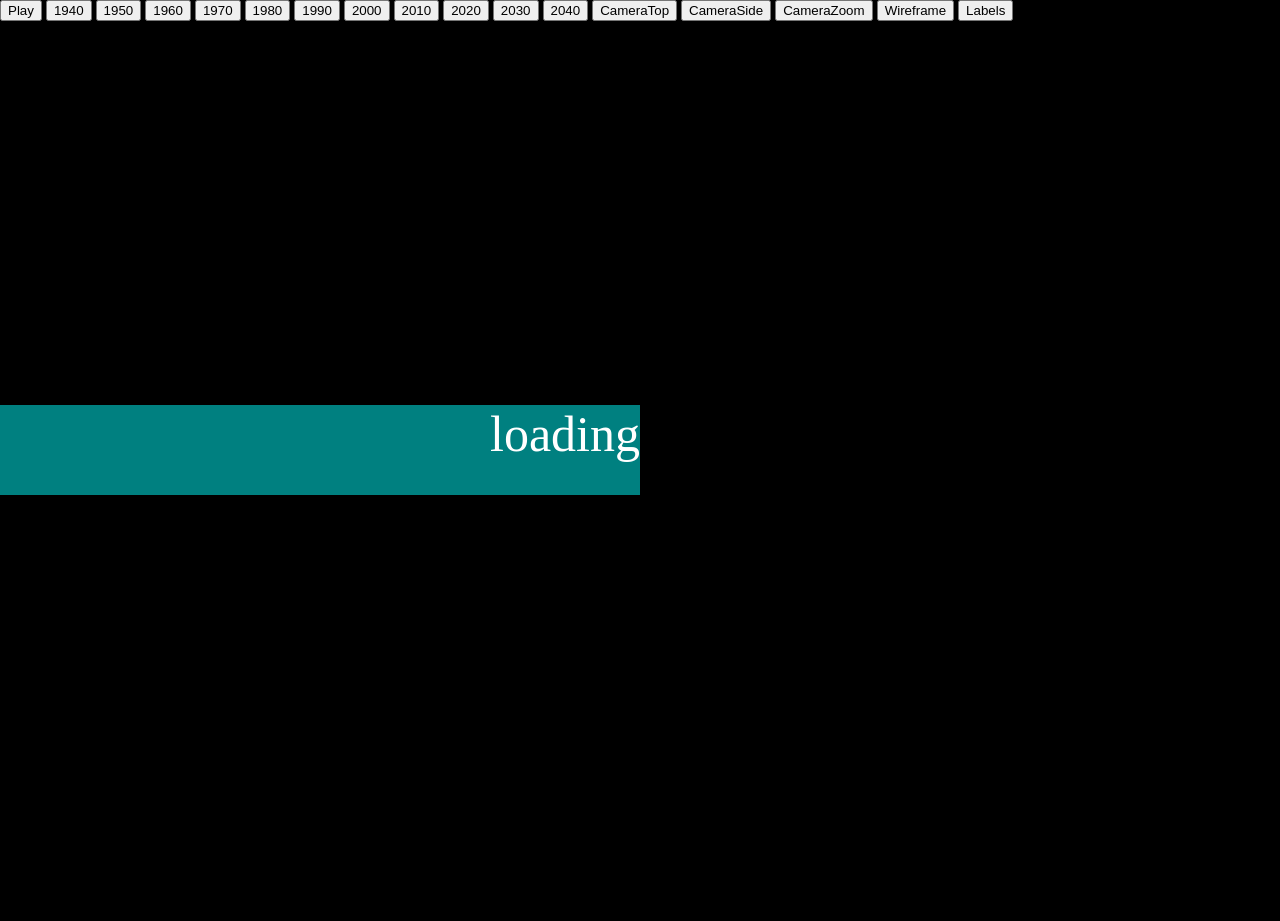
<file: index.html>
<html>
 <head>
    <title>ATLANTA</title>
    <script src="lib/threeGeoJSON.js"></script>
    <link rel="stylesheet" href="css/style.css">

    <script src="lib/three.min.js"></script>
    <script src="lib/extruder.js"></script>
    <script src="lib/heightmap.js"></script>
    <script src="lib/drawTiles.js"></script>
    <script src="lib/drawHoods.js"></script>
    <script src="lib/util.js"></script>
    <script src="lib/MapTrackballControls.js"></script>

    <script src="fonts/helvetiker_regular.typeface.js"></script>
    <script src="lib/jquery-1.10.2.min.js"></script>
      
    <script src="lib/Tween.js"></script>
    <script src="lib/button.js"></script>

    <script src="shaders/SSAOShader.js"></script>
    <script src="shaders/CopyShader.js"></script>
    <script src="shaders/RenderPass.js"></script>
    <script src="shaders/ShaderPass.js"></script>
    <script src="shaders/MaskPass.js"></script>
    <script src="shaders/EffectComposer.js"></script>


    <!-- // <script src="//d3js.org/d3.v3.min.js"></script> -->
    <!-- // <script src="//d3js.org/topojson.v1.min.js"></script> -->
    <!-- // <script src="http://d3js.org/queue.v1.min.js"></script> -->

    <!-- // <script src="lib/d3_renderer.js"></script> -->

        
    </head>
<script type="x-frag" id="vertexShader">

  varying vec4 v_col;
  uniform float time;
  uniform float extrude;
  uniform sampler2D tex0;
  uniform sampler2D tex1;
  uniform sampler2D tex2;
  uniform sampler2D tex3;
  uniform sampler2D tex4;
  uniform sampler2D tex5;
  uniform sampler2D tex6;
  uniform sampler2D tex7;
  uniform sampler2D tex8;
  uniform sampler2D tex9;
  uniform sampler2D tex10;

  vec3 palette( in float t)
  {

    vec3 a = vec3(0.2,0.1,0.4);
    vec3 b = vec3(1.0,1.0,0.3);
    vec3 c = vec3(0.6,0.5,0.5);
    vec3 d = vec3(0.6,0.5,0.1);
    return a + b*cos( 6.28318*(c*t+d) );
  }


  // float decode(sampler2D t) {
  //   vec4 tex = texture2D(t, uv);
  //   return tex.r * 100. + tex.b * 10. + tex.b;
  // }

  float decode(sampler2D t) {

    float c = texture2D(t, uv).r;
    return c * 100.;
  }

  void main()
  {
    vec3 pos = position;

    float t = time;
    float alpha = mod(time, 1.);
    float mix = 0.;

    if (t >= 0. && t < 1.) {
      mix = (1. - alpha) * decode(tex0) + alpha * decode(tex1);

    } else if (t >= 1. && t < 2.) {
      mix = (1. - alpha) * decode(tex1) + alpha * decode(tex2);

    } else if (t >= 2. && t < 3.) {
      mix = (1. - alpha) * decode(tex2) + alpha * decode(tex3);

    } else if (t >= 3. && t < 4.) {
      mix = (1. - alpha) * decode(tex3) + alpha * decode(tex4);

    }else if (t >= 4. && t < 5.) {
      mix = (1. - alpha) * decode(tex4) + alpha * decode(tex5);

    }else if (t >= 5. && t < 6.) {
      mix = (1. - alpha) * decode(tex5) + alpha * decode(tex6);

    }else if (t >= 6. && t < 7.) {
      mix = (1. - alpha) * decode(tex6) + alpha * decode(tex7);

    }else if (t >= 7. && t < 8.) {
      mix = (1. - alpha) * decode(tex7) + alpha * decode(tex8);

    }else if (t >= 8. && t < 9.) {
      mix = (1. - alpha) * decode(tex8) + alpha * decode(tex9);

    }else if (t >= 9. && t < 10.) {
      mix = (1. - alpha) * decode(tex9) + alpha * decode(tex10);

    }else if (t == 10.) {
      mix =  decode(tex10);
    }

    float linear_val = mix/25.;
    // float log_val = log(mix/50. - 1);
    pos.z += pow(linear_val, 0.5) * extrude;

    v_col.rgb = palette(pow(linear_val, 0.5)) ;
    v_col.a = 1.0;
    // if (mix <0.01) 
      // v_col = vec4(0.);

    vec4 mvPosition = modelViewMatrix * vec4(pos, 1.0 );

    gl_Position = projectionMatrix * mvPosition;

  }

</script>

<script type="x-frag" id="fragmentShader">
    varying vec4 v_col;

    void main() {

      vec4 col = v_col;


      gl_FragColor = vec4(col.rgb, 1.0);
    }

</script>


    <body>
      <div id = "loader"> loading </div>
      <button id="play"> Play </button>
      <button onclick="timeTo(0)"> 1940 </button>
      <button onclick="timeTo(1)"> 1950 </button>
      <button onclick="timeTo(2)"> 1960 </button>
      <button onclick="timeTo(3)"> 1970 </button>
      <button onclick="timeTo(4)"> 1980 </button>
      <button onclick="timeTo(5)"> 1990 </button>
      <button onclick="timeTo(6)"> 2000 </button>
      <button onclick="timeTo(7)"> 2010 </button>
      <button onclick="timeTo(8)"> 2020 </button>
      <button onclick="timeTo(9)"> 2030 </button>
      <button onclick="timeTo(10)"> 2040 </button>

      <button id="cam0"> CameraTop </button>
      <button id="cam1"> CameraSide </button>
      <button id="cam2"> CameraZoom </button>
      <button id="wire"> Wireframe </button>
      <button id="labels"> Labels </button>
      <!-- <div id = "d3_render"> </div> -->
      <script type="text/JavaScript">


    function gup( name, url ) {
      if (!url) url = location.href
      name = name.replace(/[\[]/,"\\\[").replace(/[\]]/,"\\\]");
      var regexS = "[\\?&]"+name+"=([^&#]*)";
      var regex = new RegExp( regexS );
      var results = regex.exec( url );
      return results == null ? null : results[1];
    }


    function initPostprocessing() {

        // Setup render pass
        var renderPass = new THREE.RenderPass( scene, camera );

        // Setup depth pass
        var depthShader = THREE.ShaderLib[ "depthRGBA" ];
        var depthUniforms = THREE.UniformsUtils.clone( depthShader.uniforms );

        depthMaterial = new THREE.ShaderMaterial( { 
          fragmentShader: depthShader.fragmentShader, 
          fragmentShader: depthShader.fragmentShader, 
          vertexShader: document.getElementById( 'vertexShader' ).textContent,
          uniforms: depthUniforms,
           blending: THREE.NoBlending } );

        var pars = { minFilter: THREE.LinearFilter, magFilter: THREE.LinearFilter };
        depthRenderTarget = new THREE.WebGLRenderTarget( window.innerWidth/4., window.innerHeight/4., pars );

        // Setup SSAO pass
        ssaoPass = new THREE.ShaderPass( THREE.SSAOShader );
        ssaoPass.renderToScreen = true;
        //ssaoPass.uniforms[ "tDiffuse" ].value will be set by ShaderPass
        ssaoPass.uniforms[ "tDepth" ].value = depthRenderTarget;
        ssaoPass.uniforms[ 'size' ].value.set( window.innerWidth/4, window.innerHeight/4 );
        ssaoPass.uniforms[ 'cameraNear' ].value = camera.near;
        ssaoPass.uniforms[ 'cameraFar' ].value = camera.far;
        ssaoPass.uniforms[ 'onlyAO' ].value = (true );
        ssaoPass.uniforms[ 'aoClamp' ].value = 0.3;
        ssaoPass.uniforms[ 'lumInfluence' ].value = 0.5;

        // Add pass to effect composer
        effectComposer = new THREE.EffectComposer( renderer );
        effectComposer.addPass( renderPass );
        effectComposer.addPass( ssaoPass );
      }

      layers = {};

      function init() {
        //New scene and camera
        scene = new THREE.Scene();
        camera = new THREE.PerspectiveCamera(
          55, window.innerWidth / window.innerHeight, 0.001, 1000 );
        
        //New Renderer
        renderer = new THREE.WebGLRenderer();
        renderer.setSize( window.innerWidth, window.innerHeight );
        document.body.appendChild( renderer.domElement );

        //Enable controls           
        camera.position.set(-84.042, 33.841, 1)

        controls = new THREE.TrackballControls(camera);
        controls.target.set(-84.3900, 33.7550, 0);
        // initPostprocessing();

          scene.fog = new THREE.Fog(0x000000, 0.01, 1.5);

      }
      var light
      var road_opacity = 0.0;

      function lights(scene) {
        light = new THREE.PointLight();
        scene.add(light);
      }
          init();
          lights(scene);
          animate = true;

          //   // Draw the GeoJSON for counties
          // $.getJSON("data/2010_census_tracts.geojson", function (data) { 
          //     drawThreeGeo(data, 10, 'plane', {color:"cyan"}, layers)
          // });


          addTilesAsync(scene, layers);
          addHoodsAsync(scene);

          scene.add( genHeightmap(gup("res") || "") );
          $("#loader").hide();

          // window.setTimeout(function() {
          //   if ( layers.tracts && 
          //     layers.tracts.children && 
          //     layers.tracts.children.length == 949) { // if everything loaded

          //     // scene.add(layers["tracts"])
  
              
          //     // LoadData(
          //     //   "data/Data/ARC_Population_Forecasts.csv", layers,
          //     //   "housing", 11, extrude);
          //     // LoadData(
          //     //   "data/Data/ARC_Population_Forecasts.csv", layers,
          //     //   "population", 11, plot); 


          //     // }

          //   } else {
          //      window.setTimeout(arguments.callee, interval);  
          //    }
          // }, interval);

          // for ( tract in layers.tracts.children) {
            // console.log(tract)
          // }

          render();

            function render(t) {
              if ( shadermat && doAnimate) {
                shadermat.uniforms.time.value += 0.01;

                if ( shadermat.uniforms.time.value > 10.1)
                  shadermat.uniforms.time.value = 0;
                // console.log(shadermat.uniforms.time.value)
              }

              controls.update();
              TWEEN.update();

          // scene.overrideMaterial = depthMaterial;
          renderer.render( scene, camera) ; //, depthRenderTarget, true );

          // Render renderPass and SSAO shaderPass
          // scene.overrideMaterial = null;
          // effectComposer.render();
              requestAnimationFrame(render);
            }
            
            render();
            
      </script>
   </body>
</html>
</file>
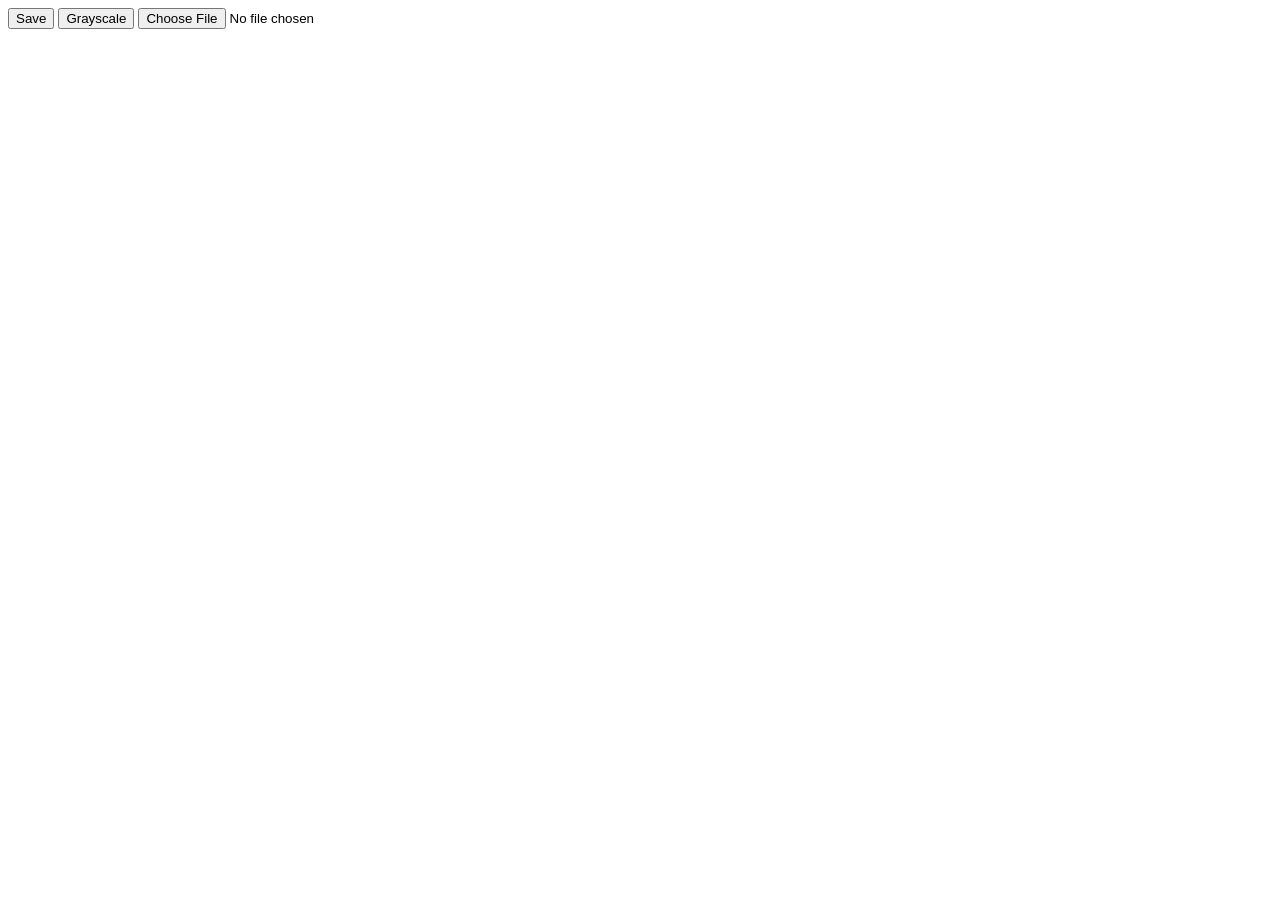
<file: d3.html>
<!DOCTYPE html>
<meta charset="utf-8">
<style>

body {
background-color:white;
  /*overflow:hidden;*/
}
.table_column {
	display: inline-block;
	margin-right :10px;
}

.selected {
	background-color: #888;

}

#uploader {
	width:50%;
}

</style>
    <!-- <link rel="stylesheet" href="css/style.css"> -->

<body>
<script src="//d3js.org/d3.v3.min.js"></script>
<script src="//d3js.org/topojson.v1.min.js"></script>
<script src="http://d3js.org/queue.v1.min.js"></script>
<script src="lib/jquery-1.10.2.min.js"></script>

<script src="lib/d3_renderer.js"></script>

<script src="lib/saveSvgAsPng.js"></script>

<a id="download" > </a>
<button onclick="save()"> Save </button>
<button id="gray" onclick="toggleColors()"> Grayscale </button>


<input type="file" id="uploader">
<div id="ui">
</div>
<table id="stats">

</table>
<canvas id="canvas"> </canvas>
<div id="png-container"> </canvas>
</body>
</file>
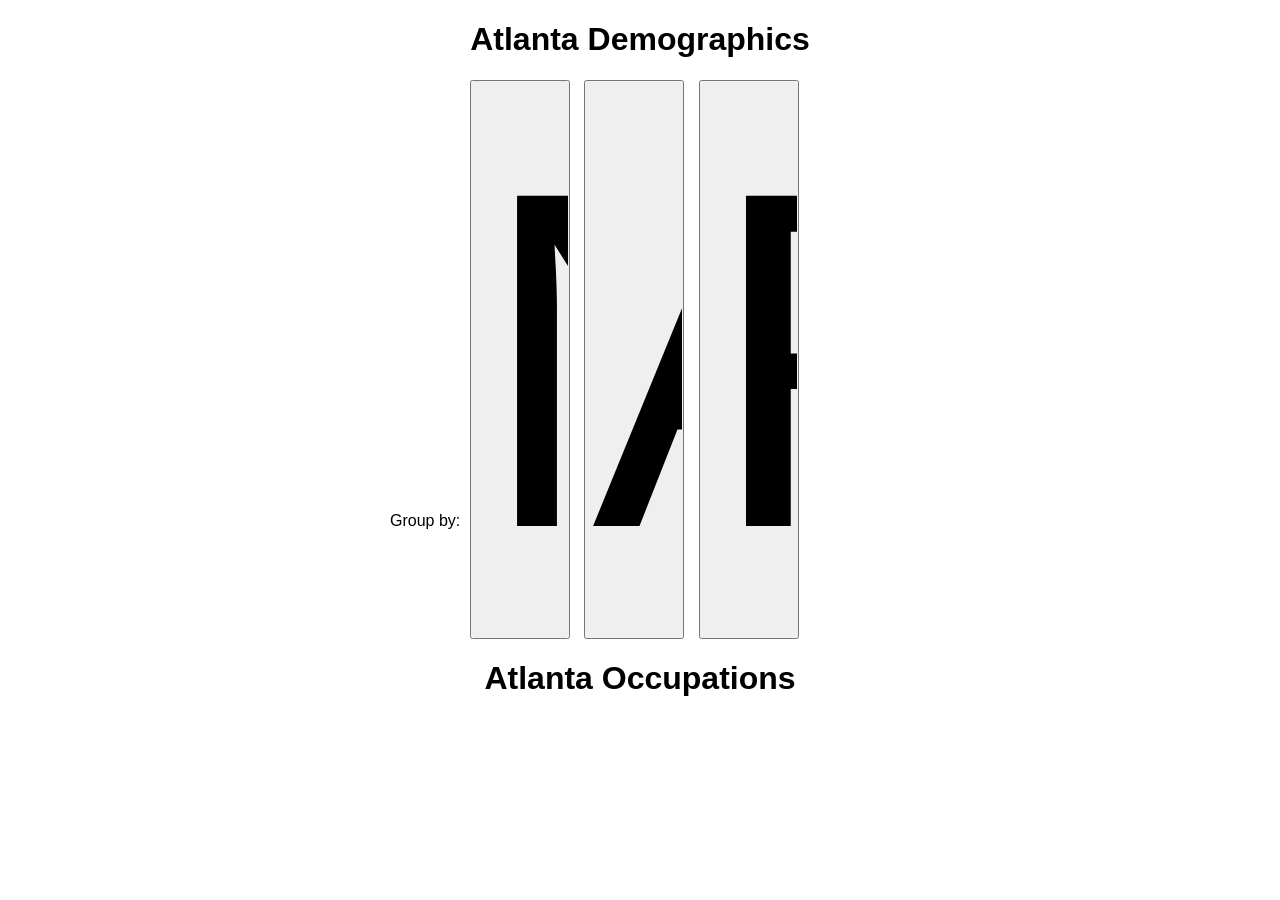
<file: sunburst.html>
<!DOCTYPE html>
<meta charset="utf-8">
<style>


circle,
path {
  cursor: pointer;
}

circle {
  fill: none;
  pointer-events: all;
}

#tooltip { background-color: white;
        padding: 3px 5px;
        border: 1px solid black;
        text-align: center;}

html {
  font-family: sans-serif;
  
}
h1 {
  text-align: center;
}

input[type="button"] {
  display: inline-block;
    margin: 0 1%;
    width: 20%;
    font-size: 30em;
}
#option {
  width:500px;
  margin:auto;
}


</style>
<body>
<h1> Atlanta Demographics </h1>
<div id="sunburst" > </div>
<div id="bubbles" >
  <div id="option">
    Group by: 
    <input id="GroupByNone"
            name="updateButton" 
           type="button" 
           value="No Group" />

    <input id="GroupByAge"  
            name="updateButton" 
          type="button" 
           value="Age" />

    <input id="GroupByRace"
           name="updateButton" 
           type="button" 
           value="Race"  />
  </div>
 </div>
<h1> Atlanta Occupations </h1>
</body>
<script src="//d3js.org/d3.v3.min.js"></script>
<script src="sunburst.js"></script>
<script src="bubbles.js"></script>

<script>

 function convertCSV(csv) {
    var tree = {"name" : "Occupations", children: []}

    for (var i =0; i < csv.length; i ++) {
      var obj = csv[i]
      var categoryName = obj["Occupation Category"];

      var index = -1

      for (var j =0; j < tree.children.length; j ++) {
        if ( tree.children[j].name  == categoryName)
          index = j;
      }

      // if it doesn' exist, add new node object
      if ( index == -1 ) {
        tree.children.push( {"name": categoryName, children : [] } )
        index = tree.children.length - 1;
      }  
      
      // add the child child 
      var specificName = obj["Occupation"]
      var size = obj["Employment"]
      tree.children[index].children.push( { "name" : specificName, "size" : size})

    }

    return tree;

  }

  d3.csv("data/occupations.csv", function(error, csv) {
    addSunburst(convertCSV(csv))
  });

  d3.csv("data/demographics.csv", function(error, csv) {
    addBubbles(csv)
  });


</script>
</file>
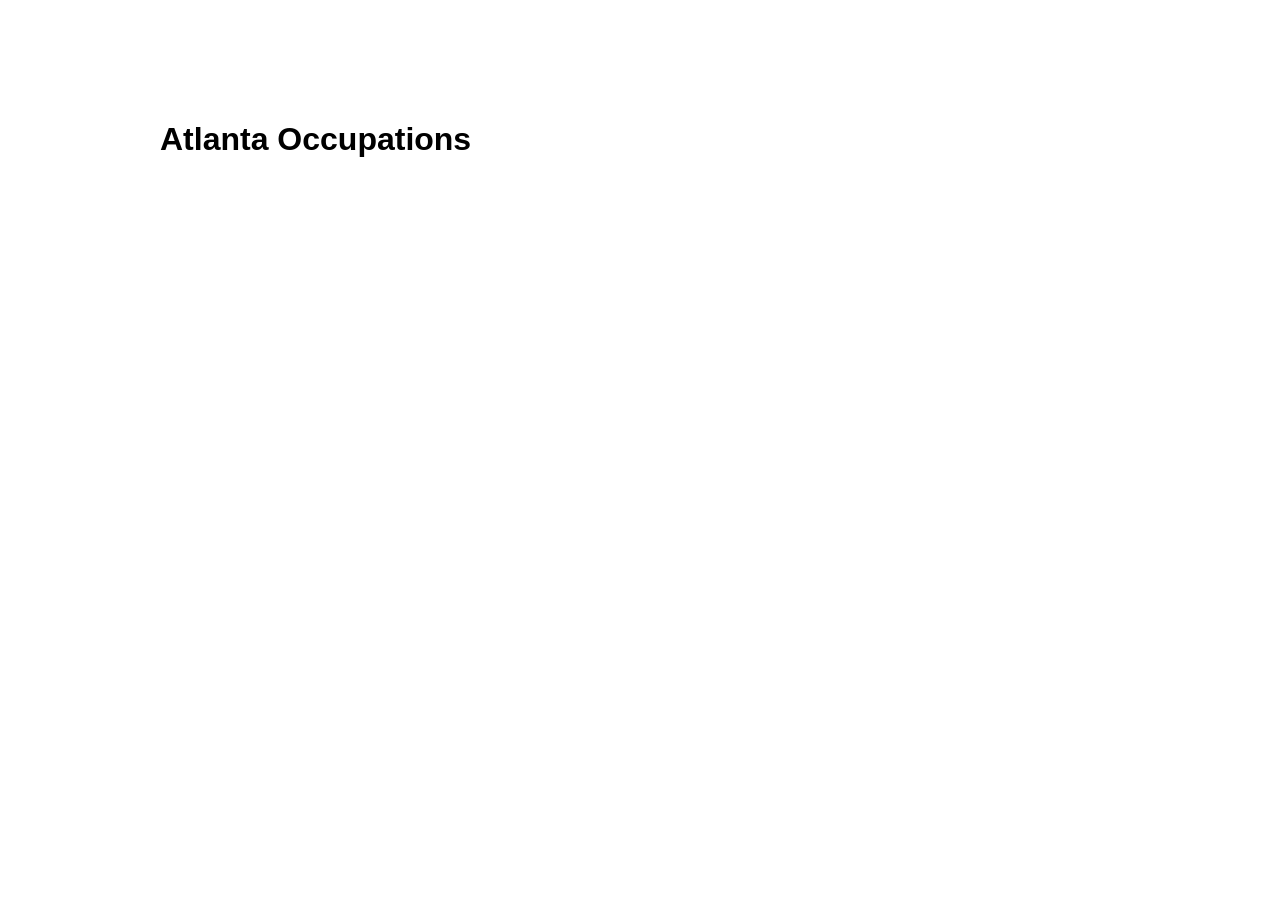
<file: twoD.html>
<!DOCTYPE html>
<meta charset="utf-8">
<style>

body {
  font-family: "Helvetica Neue", Helvetica, Arial, sans-serif;
  margin: auto;
  position: relative;
  width: 960px;
  padding:100px;
}

</style>
<body>
<h1> Atlanta Occupations </h1>
</body>
<script src="//d3js.org/d3.v3.min.js"></script>



<script>

function convertCSV(csv) {
  var tree = {"name":"Occupations", children: []}

  for (var i =0; i < csv.length; i ++) {
    var obj = csv[i]
    var categoryName = obj["Occupation Category"];

    var index = -1

    for (var j =0; j < tree.children.length; j ++) {
      if ( tree.children[j].name  == categoryName)
        index = j;
    }

    // if it doesn' exist, add new node object
    if ( index == -1 ) {
      tree.children.push( {"name": categoryName, children : [] } )
      index = tree.children.length - 1;
    }  
    
    // add the child child 
    var specificName = obj["Occupation"]
    var size = obj["Employment"]
    tree.children[index].children.push( { "name" : specificName, "size" : size})

  }

  return tree;

}

var width = 960,
    height = 700,
    radius = Math.min(width, height) / 2;

var x = d3.scale.linear()
    .range([0, 2 * Math.PI]);

var y = d3.scale.linear()
    .range([0, radius]);

var color = d3.scale.category20c();

var svg = d3.select("body").append("svg")
    .attr("width", width)
    .attr("height", height)
  .append("g")
    .attr("transform", "translate(" + width / 2 + "," + height / 2 + ")");

var partition = d3.layout.partition()
    .value(function(d) { return d.size; });

var arc = d3.svg.arc()
    .startAngle(function(d) { return Math.max(0, Math.min(2 * Math.PI, x(d.x))); })
    .endAngle(function(d) { return Math.max(0, Math.min(2 * Math.PI, x(d.x + d.dx))); })
    .innerRadius(function(d) { return Math.max(0, y(d.y)); })
    .outerRadius(function(d) { return Math.max(0, y(d.y + d.dy)); });

d3.csv("data/occupations.csv", function(error, csv) {

  var root = convertCSV(csv);

  var g = svg.selectAll("g")
      .data(partition.nodes(root))
      .enter().append("g");

  var path = g.append("path")
    .attr("d", arc)
    .style("fill", function(d) { return color((d.children ? d : d.parent).name); })
    .on("click", click);

  var text = g.append("text")
    .attr("transform", function(d) { return "rotate(" + computeTextRotation(d) + ")"; })
    .attr("x", function(d) { return y(d.y); })
    .attr("dx", "6") // margin
    .attr("dy", ".35em") // vertical-align
    .attr("font-size", "0.5em")
    // .attr("fill", "white")
    .text(function(d) { return d.name; });

  function click(d) {
    // fade out all text elements
    text.transition().attr("opacity", 0);

    path.transition()
      .duration(750)
      .attrTween("d", arcTween(d))
      .each("end", function(e, i) {
          // check if the animated element's data e lies within the visible angle span given in d
          if (e.x >= d.x && e.x < (d.x + d.dx)) {
            // get a selection of the associated text element
            var arcText = d3.select(this.parentNode).select("text");
            // fade in the text element and recalculate positions
            arcText.transition().duration(750)
              .attr("opacity", 1)
              .attr("transform", function() { return "rotate(" + computeTextRotation(e) + ")" })
              .attr("x", function(d) { return y(d.y); });
          }
      });
  }
});

d3.select(self.frameElement).style("height", height + "px");

// Interpolate the scales!
function arcTween(d) {
  var xd = d3.interpolate(x.domain(), [d.x, d.x + d.dx]),
      yd = d3.interpolate(y.domain(), [d.y, 1]),
      yr = d3.interpolate(y.range(), [d.y ? 20 : 0, radius]);
  return function(d, i) {
    return i
        ? function(t) { return arc(d); }
        : function(t) { x.domain(xd(t)); y.domain(yd(t)).range(yr(t)); return arc(d); };
  };
}

function computeTextRotation(d) {
  return (x(d.x + d.dx / 2) - Math.PI / 2) / Math.PI * 180;
}

</script>
</file>
<file: css/style.css>
body {
	margin : 0;
    width: 100%;
    height: 100%; 
	overflow:hidden;
	background-color: black;
	color: white;
}

#loader {
	position:absolute;
	width : 50%;
	height: 10%;
	top: 45%;
	background-color: rgba(1,255,255,0.5);
	font-size: 50px;
	color: white;
	text-align: right;
}

#controls {
	position    : absolute;
	bottom		: 50;
	left		: 50;
	z-index		: 10;
	width       : 150px;
	height      : 150px;
	/*background-color: rgba(255, 0 , 0 , 0.5);*/
}

#zoom {
	position    : absolute;
	bottom		: 50;
	right		: 50;
	z-index		: 10;
	width       : 150px;
	height      : 60px;
	/*background-color: rgba(255, 0 , 0 , 0.5);*/
}

#controls img {
	width: 40%;
}
#zoom img {
	width: 40%;
}
#forward {
	position: absolute;
	top: 0;
	left: 30%;
}

#back {
	position: absolute;
	bottom: 0;
	left: 30%;

}

#left {
	position: absolute;
	right: 0;
	top: 30%;

}

#right {
	position: absolute;
	left: 0;
	top: 30%;

}
</file>
